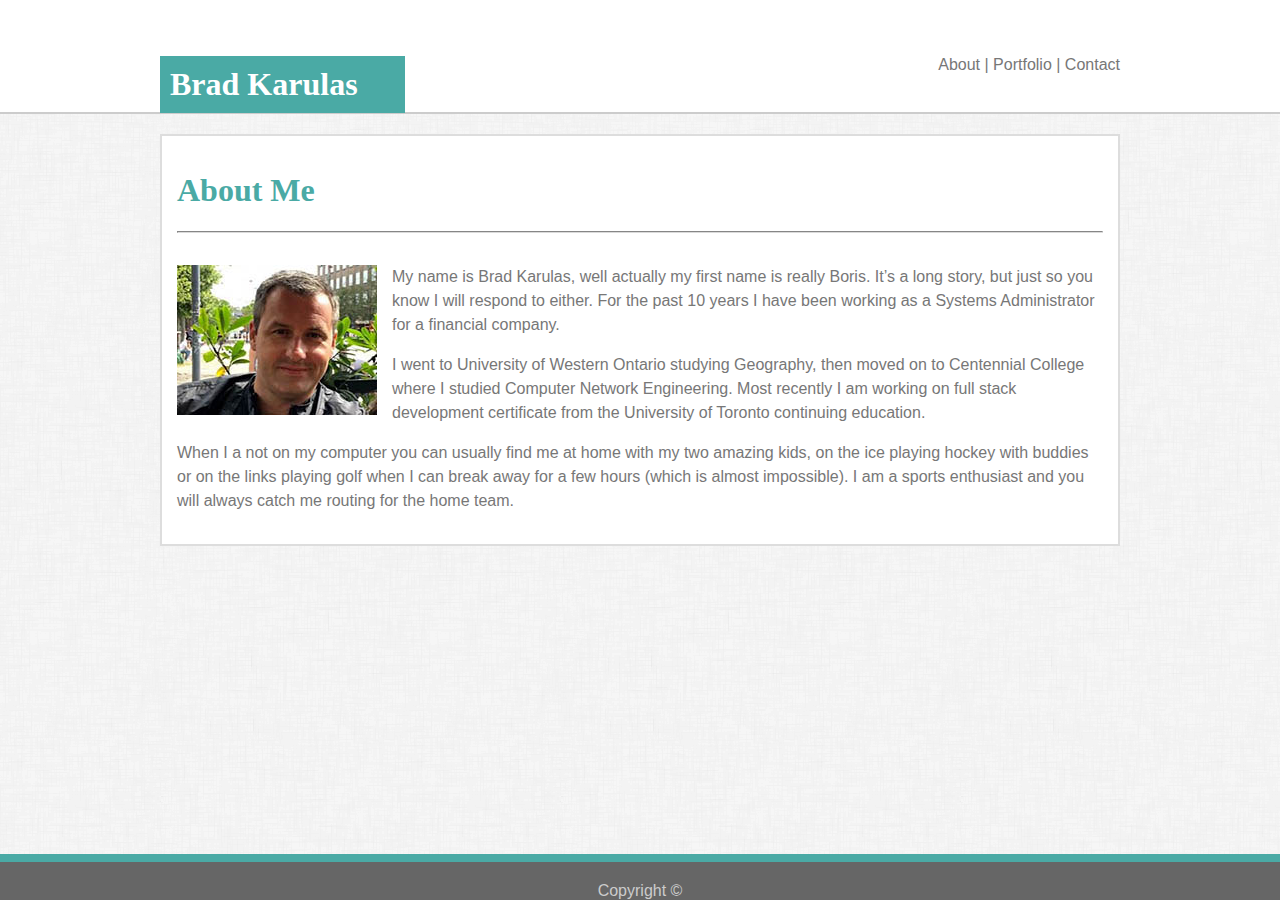
<file: index.html>
<!DOCTYPE html>

<html>

    <!--Document Information-->
    <head>
        <meta charset="UTF-8">
        <title>Brad Karulas</title>
        <link rel="stylesheet" type="text/css" href="assets/css/style.css">
    </head>

    <body>
        <!--Header of the page that includes Name Logo and navigation-->
        <header>
            <div class="title">
                <h1 class="name">Brad Karulas</h1>
                <nav>
                    <a href="index.html">About</a> | 
                    <a href="porfolio.html">Portfolio</a> | 
                    <a href="contact.html">Contact</a>
                </nav>
            </div>
        </header>
        <!--Content of the page that inclueds picture and write up-->
        <div class="content">
            <h1 class="page">About Me</h1>
            <hr>
            <!--Self picture-->
            <img id="selfpic" src="assets/images/brad_karulas_200x150.jpg" alt="karulas">
            <!--Write up-->
            <p>My name is Brad Karulas, well actually my first name is really Boris. It’s a long story, but just so you know I will respond to either. For the past 10 years I have been working as a Systems Administrator for a financial company. </p>
            <p>I went to University of Western Ontario studying Geography, then moved on to Centennial College where I studied Computer Network Engineering. Most recently I am working on full stack development certificate from the University of Toronto continuing education.</p>
            <p>When I a not on my computer you can usually find me at home with my two amazing kids, on the ice playing hockey with buddies or on the links playing golf when I can break away for a few hours (which is almost impossible). I am a sports enthusiast and you will always catch me routing for the home team.</p>
        </div>
        <!--Footer of the page. Stuck at the bottom-->
        <footer>
            Copyright &copy;
        </footer>
    </body>

</html>
</file>
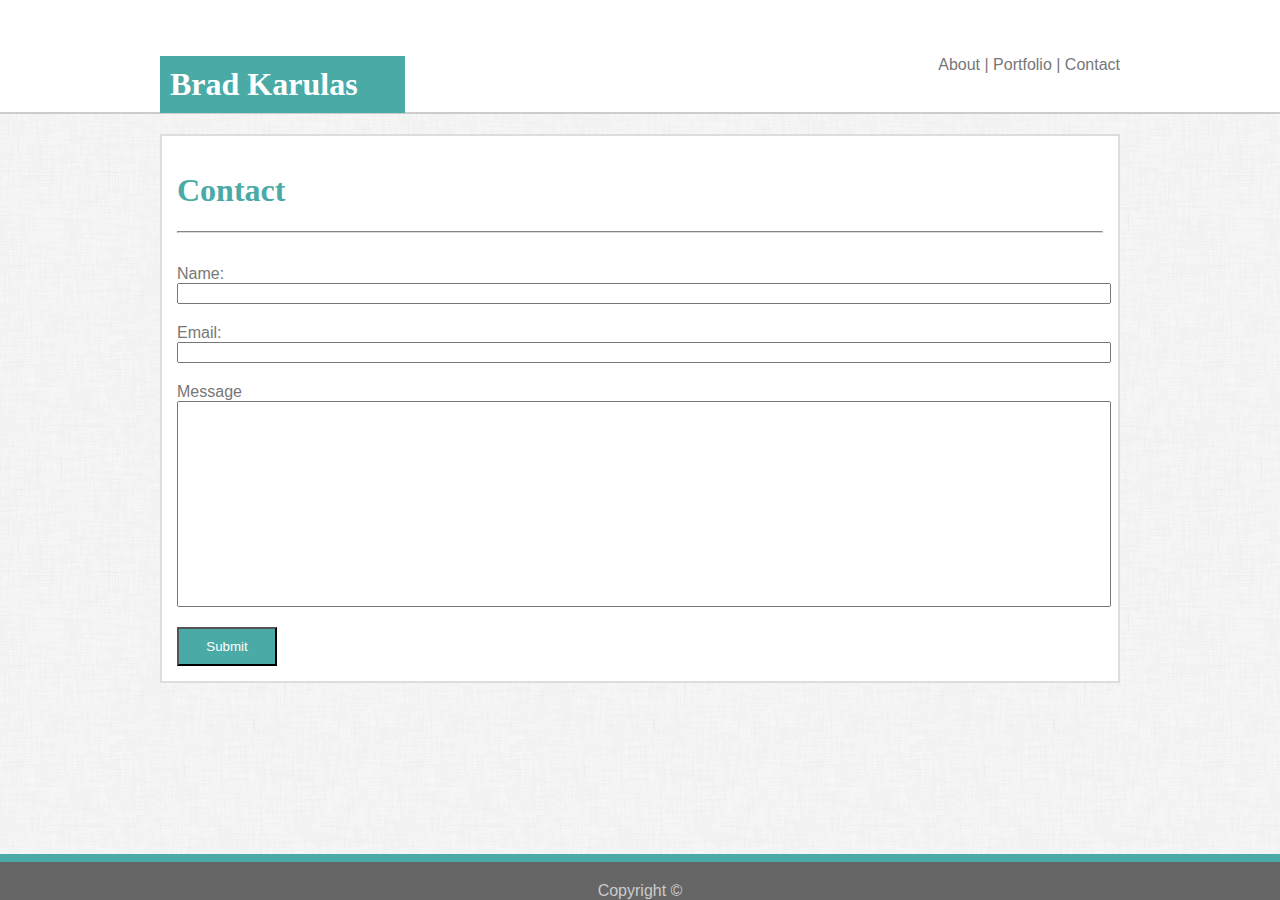
<file: contact.html>
<!DOCTYPE html>

<html>

    <!--Document Information-->
    <head>
        <meta charset="UTF-8">
        <title>Contact</title>
        <link rel="stylesheet" type="text/css" href="assets/css/style.css">
    </head>

    <body>
        <!--Header of the page that includes Name Logo and navigation-->
        <header>
            <div class="title">
                <h1 class="name">Brad Karulas</h1>
                <nav>
                    <a href="index.html">About</a> | 
                    <a href="porfolio.html">Portfolio</a> | 
                    <a href="contact.html">Contact</a>
                </nav>
            </div>
        </header>
        <!--Content of the page that inclueds the contact form-->
        <div class="content">
            <h1 class="page">Contact</h1>
            <hr>
            <form>
                Name:<br>
                <input class="box" type="text">
                Email:<br>
                <input class="box" type="text">
                Message<br>
                <input id="message" type="text">
                <button>Submit</button>
            </form>
        <footer>
            Copyright &copy;
        </footer>
    </body>
        
</html>
</file>
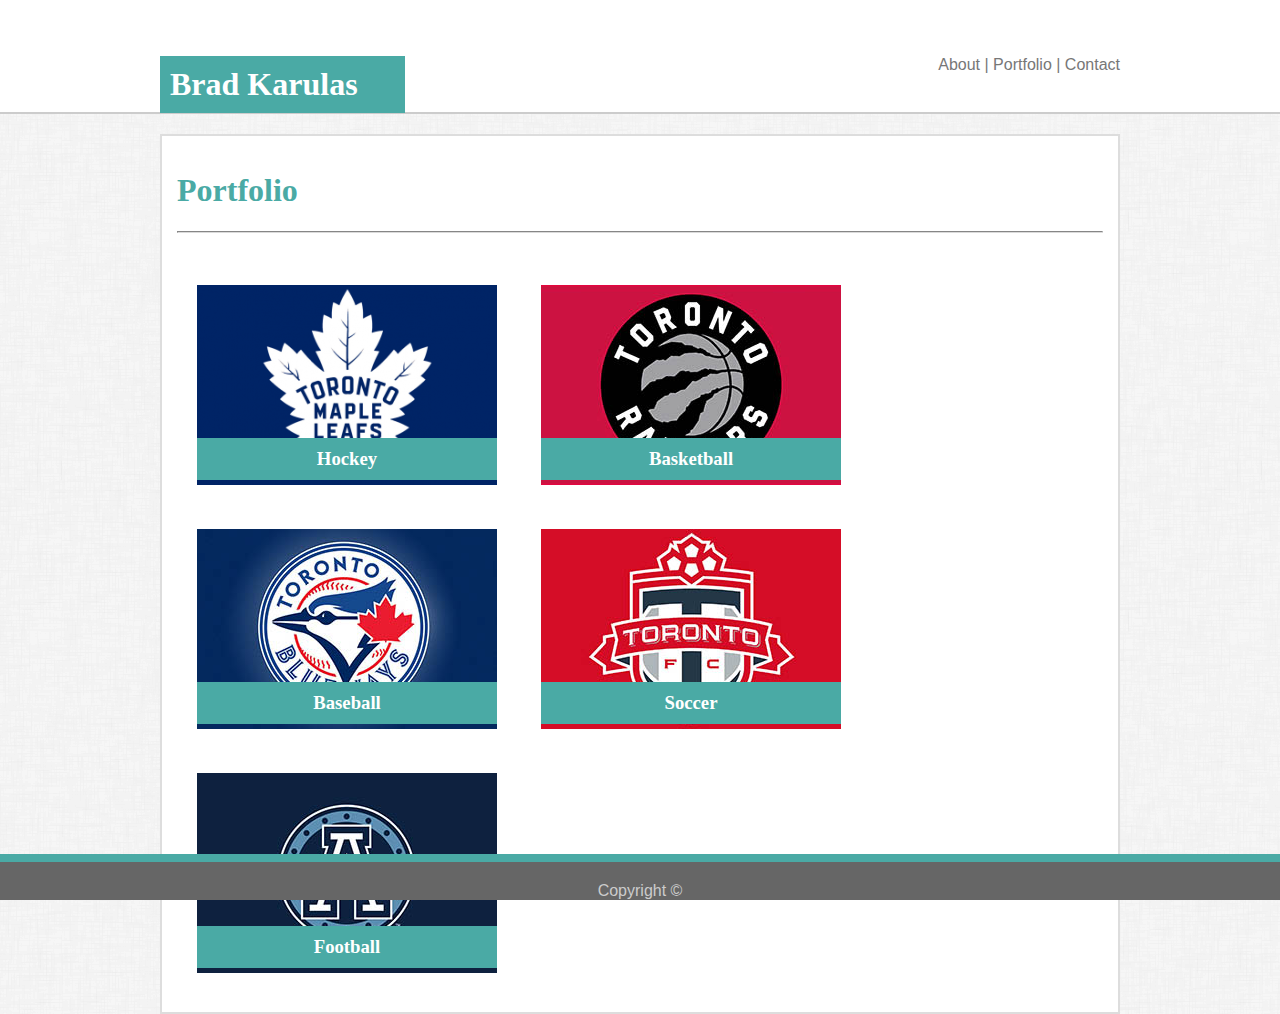
<file: porfolio.html>
<!DOCTYPE html>

<html>

    <!--Document Information-->
    <head>
        <meta charset="UTF-8">
        <title>Portfolio</title>
        <link rel="stylesheet" type="text/css" href="assets/css/style.css">
    </head>

    <body>
        <!--Header of the page that includes Name Logo and navigation-->
        <header>
            <div class="title">
                <h1 class="name">Brad Karulas</h1>
                <nav>
                    <a href="index.html">About</a> | 
                    <a href="porfolio.html">Portfolio</a> | 
                    <a href="contact.html">Contact</a>
                </nav>
            </div>
        </header>
        <!--Content of the page that inclueds my Profolio-->
        <div class="content">
            <h1 class="page">Portfolio</h1>
            
            <hr>
    
            <!--HOCKEY & BASKETBALL-->
            <img class="portimg" src="assets/images/port-leafs.png" alt="leafs">
            <img class="portimg" src="assets/images/port-raptors.jpg" alt="raps">
            <div class="container">
                <h3 class="textleft">
                    <a class="aimg" href="https://www.nhl.com/mapleleafs/" target="_blank">Hockey</a>
                </h3>
            </div>
            <div class="container">
                <h3 class="textright">
                    <a class="aimg" href="https://www.nba.com/raptors/" target="_blank">Basketball</a>
                </h3>
            </div>

            <!--BASEBALL & SOCCER-->
            <img class="portimg" src="assets/images/port-jays.jpg" alt="jays">
            <img class="portimg" src="assets/images/port-tfc.jpg" alt="tfc">
            <div class="container">
                <h3 class="textleft">
                    <a class="aimg" href="https://www.mlb.com/bluejays" target="_blank">Baseball</a>
                </h3>
            </div>
            <div class="container">
                <h3 class="textright">
                    <a class="aimg" href="https://www.torontofc.ca/" target="_blank">Soccer</a>
                </h3>
            </div>

            <!--FOOTBALL-->
            <img class="portimg" src="assets/images/port-argos.jpg" alt="argos">
            <div class="container">
                <h3 class="textleft">
                    <a class="aimg" href="https://www.argonauts.ca/" target="_blank">Football</a>
                </h3>
            </div>
        </div>

    <!--Footer-->
    <footer>
        Copyright &copy;
    </footer>

		
</body>

                
</html>
</file>
<file: assets/css/style.css>
body{
	background-image: url("../images/background.png");
	margin: auto;
	font-family: Arial, Helvetica, sans-serif;
	color: #777777;
}

header{
	background-color: #ffffff;
	padding: 56px;
	border-bottom: solid;
	border-width: 2px;
	border-color: #cccccc;
}

.title{
	width: 960px;
	margin:auto;
}

h1, h2, h3, h4, h5, h6{
	font-family: Georgia, "Times New Roman", Times, serif;
}



.name {
	float: left;
	width: 225px;
	padding:10px;
	margin:0;
	background-color: #4aaaa5;
	color: #ffffff;	
}

a{
	text-decoration: none;
	color: #777777;
}
.aimg{
	text-decoration: none;
	color: #ffffff;
}
a:hover{
	color: #1C403E;
}
a:active{
	color: #aaaa5;
}
a:visited 
{
    text-decoration: none; 
    decoration: none; 
}



nav{
	float: right;
	width: 400px;
	text-align: right;
	margin:0;
}

.content{
	max-width: 926px;
	background-color: #ffffff;
	margin:auto;
	margin-top:20px;
	border: solid;
	border-width: 2px;
	padding:15px;
	border-color: #dddddd;
}

.page{
	color: #4aaaa5;
}

hr {
	display: block;
	margin-top: 0.5em;
	margin-bottom: 2em;
	margin-left: auto;
	margin-right: auto;
	border-style: inset;
	border-width: 1px;
	border-color: #dadada;
}

#selfpic{
	float: left;
    padding-right: 15px;
}

p{
	line-height: 1.5em
}

footer{
	color: #cccccc;
	background-color: #666666;
	border-top: solid;
	border-width: 8px;
	border-color: #4aaaa5;
	padding-top:20px;
	text-align: center;
	position: fixed;
	left: 0;
	bottom: 0;
	width: 100%;
}

.box{
	width: 100%;
	outline-color: #dddddd;
	margin-bottom: 20px;
}

#message{
	width: 100%;
	height: 200px;
	outline-color: #dddddd;
	margin-bottom: 20px;
}

button{
	width: 100px;
	padding:10px;
	margin:0;
	text-align: center;
	background-color: #4aaaa5;
	color: #ffffff;
}

.portimg{
	padding: 20px;
}

.container {
	position: absolute;
	text-align: center;
}

.textleft{
	padding: 10px 0 10px 0;
	margin-left: 20px;
	border: 0px;
	position: absolute;
	float: left;
	color: #ffffff;
	background-color: #4aaaa5;
	width: 300px;
	top: -90px
}

.textright{
	padding: 10px 0 10px 0;
	margin-left: 20px;
	border: 0px;
	position: absolute;
	float: left;
	color: #ffffff;
	background-color: #4aaaa5;
	width: 300px;
	left: 344px; 
	top: -90px
}
</file>
